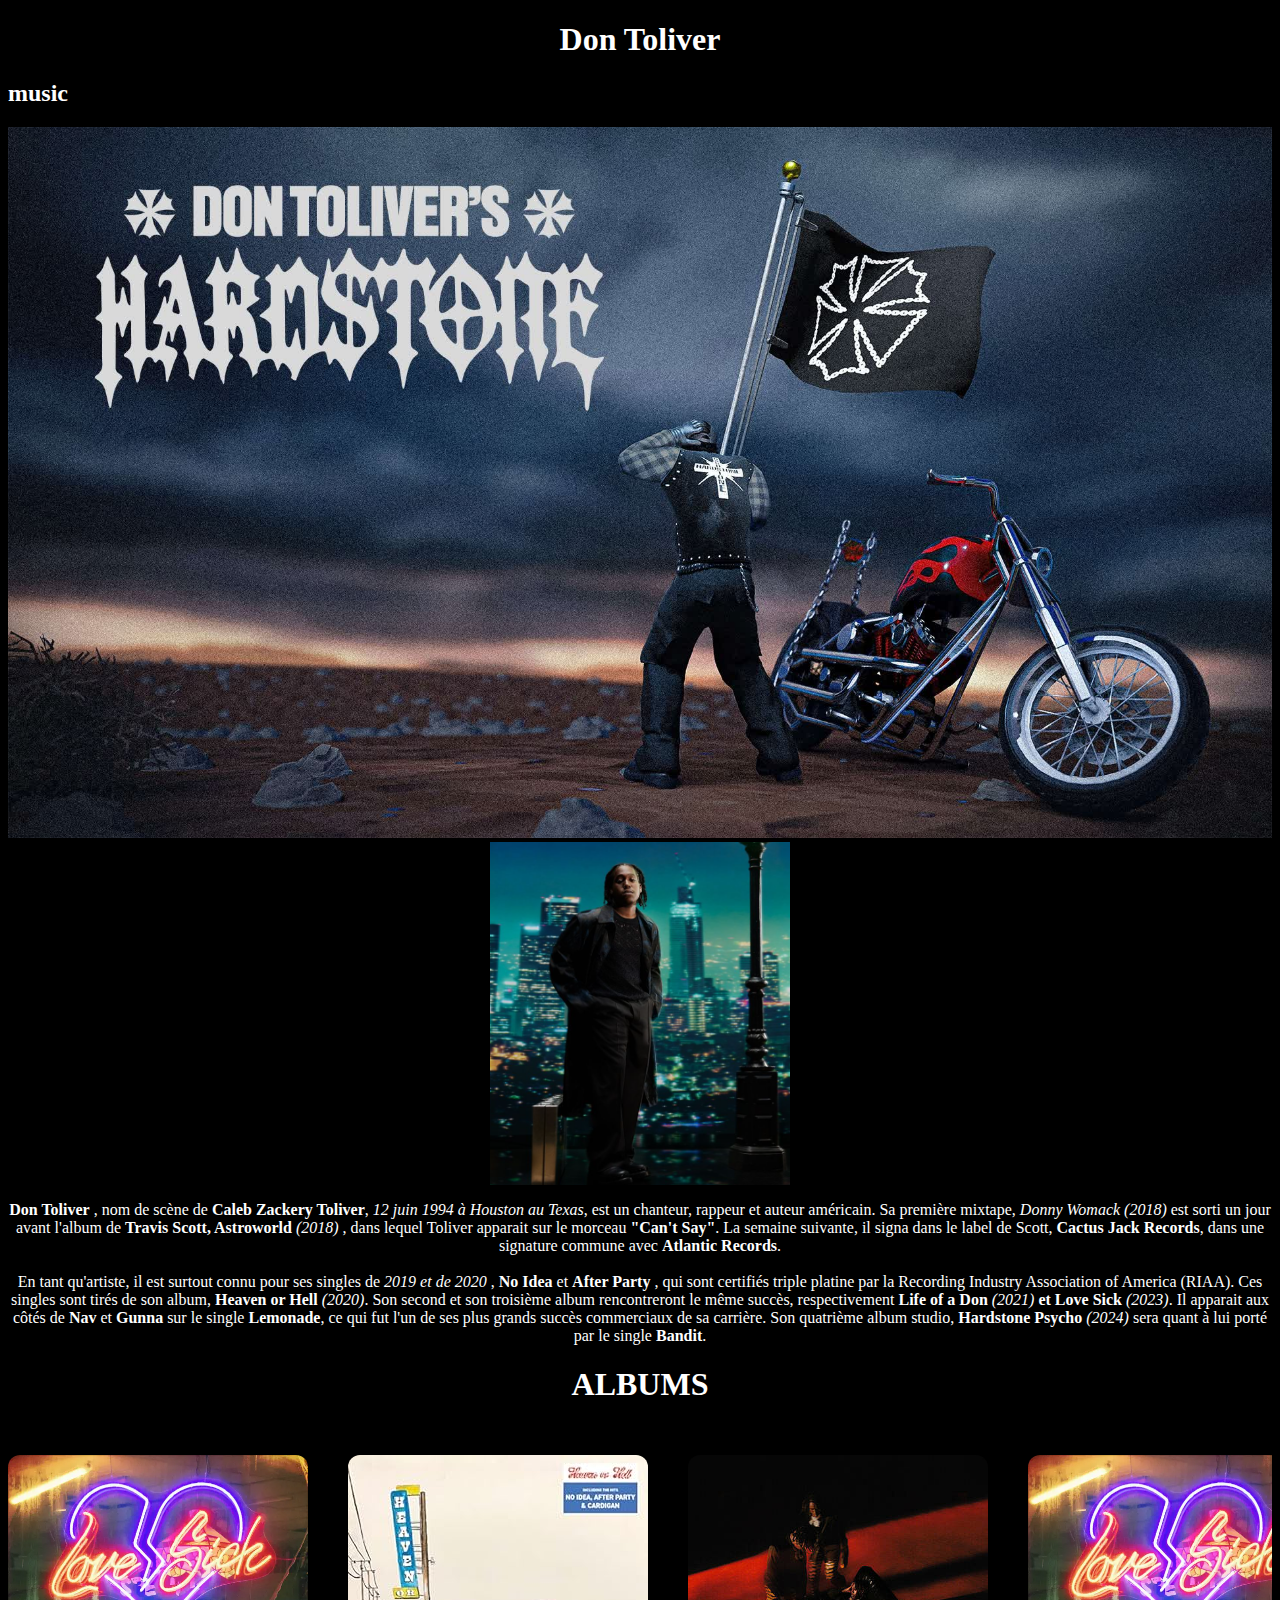
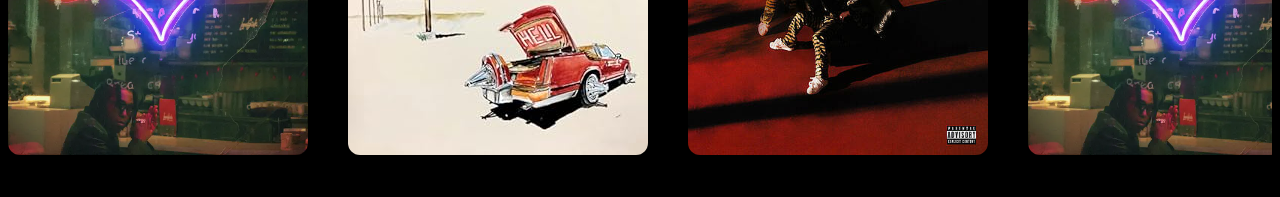
<file: index.html>
<!DOCTYPE html>
<html lang="en">
<head>
    <meta charset="UTF-8">
    <meta name="viewport" content="width=device-width, initial-scale=1.0">
    <title>Document</title>
    <link rel="stylesheet" href="mainpage.css">
</head>
<body>
    <H1>Don Toliver</H1>
    <h2>music</h2>
    <img src="landscape_comp.jpeg"class="image-1">

</img>

<img src="Capture d'écran 2025-04-06 171454.png"class="image-2">
        
    
       








<p>
    <b>Don Toliver</b> , nom de scène de <b>Caleb Zackery Toliver</b>, <i>12 juin 1994 à Houston au Texas</i>, est un chanteur, rappeur et auteur américain. Sa première mixtape, <i>Donny Womack (2018)</i>  est sorti un jour avant l'album de <b>Travis Scott, Astroworld</b> <i>(2018)</i> , dans lequel Toliver apparait sur le morceau <b>"Can't Say"</b>. La semaine suivante, il signa dans le label de Scott, <b>Cactus Jack Records</b>, dans une signature commune avec <b>Atlantic Records</b>.<br>
    <br>

    En tant qu'artiste, il est surtout connu pour ses singles de <i>2019 et de 2020</i> ,<b> No Idea</b> et <b>After Party </b> , qui sont certifiés triple platine par la Recording Industry Association of America (RIAA). Ces singles sont tirés de son album, <b>Heaven or Hell</b> <i>(2020)</i>. Son second et son troisième album rencontreront le même succès, respectivement <b>Life of a Don</b> <i>(2021)</i> <b>et Love Sick</b> <i>(2023)</i>. Il apparait aux côtés de <b>Nav</b> et <b>Gunna</b> sur le single <b>Lemonade</b>, ce qui fut l'un de ses plus grands succès commerciaux de sa carrière. Son quatrième album studio, <b>Hardstone Psycho</b> <i>(2024)</i> sera quant à lui porté par le single <b>Bandit</b>.</p>

    <h1>ALBUMS</h1>

    <div class="carousel"> 
        <div class="carousel-track">
          <a href="lovesick.html" target="_blank">
            <img src="592x592bb.webp" alt="Vinyle 1">
          </a>
          <a href="#" target="_blank">
            <img src="41zxzCOyS+L._SY300_.jpg" alt="Vinyle 2">
          </a>
          <a href="#" target="_blank">
            <img src="csm_don-toliver-life-of-a-don-Cover-Art_2fd9ea08ab.jpg" alt="Vinyle 3">
          </a>
            <a href="index.html" target="_blank">
              <img src="592x592bb.webp" alt="Vinyle 1">
            </a>
            <a href="#" target="_blank">
              <img src="41zxzCOyS+L._SY300_.jpg" alt="Vinyle 2">
            </a>
            <a href="#" target="_blank">
              <img src="csm_don-toliver-life-of-a-don-Cover-Art_2fd9ea08ab.jpg" alt="Vinyle 3">
            </a>
            <a href="index.html" target="_blank">
                <img src="592x592bb.webp" alt="Vinyle 1">
              </a>
              <a href="#" target="_blank">
                <img src="41zxzCOyS+L._SY300_.jpg" alt="Vinyle 2">
              </a>
              <a href="#" target="_blank">
                <img src="csm_don-toliver-life-of-a-don-Cover-Art_2fd9ea08ab.jpg" alt="Vinyle 3">
              </a>
        </div>
      </div>
      







</body>
</html>
</file>
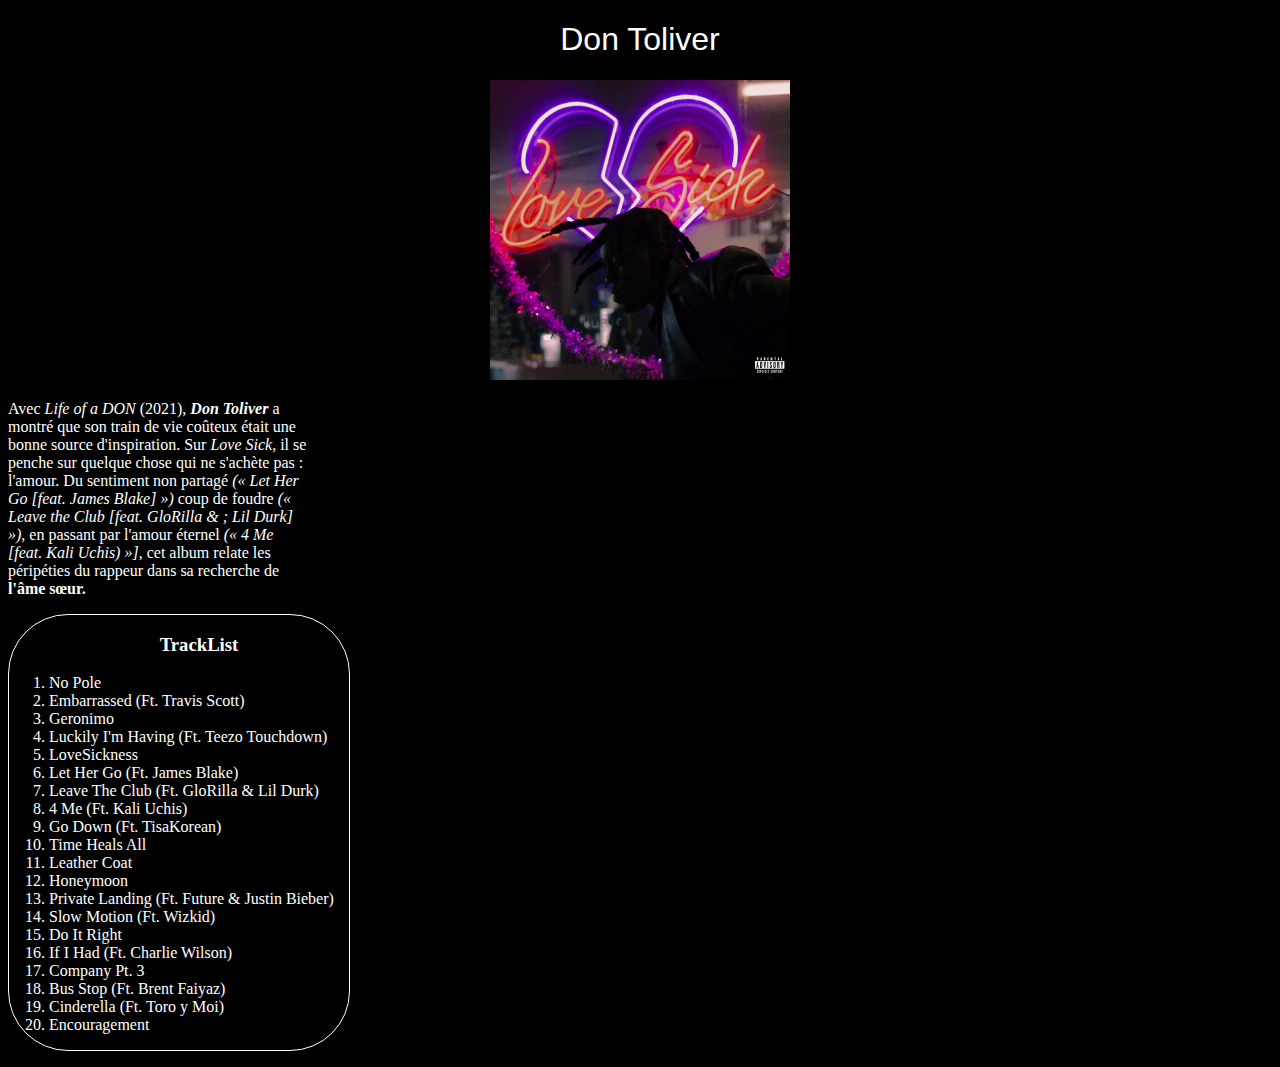
<file: Index.html>
<!DOCTYPE html>
<html lang="fr">
<head>
    <meta charset="UTF-8">
    <meta name="viewport" content="width=device-width, initial-scale=1.0">
    <title>Don Toliver</title>
<link rel="stylesheet" href="style.css">
</head>
<body>
    <h1>Don Toliver</h1>
<img src="e9apq7l5964hc_600.jpg">

</img>

<p>Avec <i>Life of a DON</i> 
    (2021), <b><i>Don Toliver</i></b> a montré que son train de vie coûteux était une bonne source d'inspiration. Sur <i>Love Sick</i>, il se penche sur quelque chose qui ne s'achète pas : l'amour. Du sentiment non partagé <i>(« Let Her Go [feat. James Blake] ») </i> coup de foudre <i> (« Leave the Club [feat. GloRilla &amp ; Lil Durk] »),</i> en passant par l'amour éternel <i>(« 4 Me [feat. Kali Uchis) »]</i>, cet album relate les péripéties du rappeur dans sa recherche de <b>l'âme sœur.</b></p>
    
<ol>
    <h3>TrackList</h3>
    <li> 
        
        <a href="https://youtu.be/A5mURRozXtg?si=4LzErZmzfn5wILzw">No Pole</a></li>
    <li> 
        <a href="https://youtu.be/pXz68mA_9iQ?si=FaXBJ0Rebl65j2kN">Embarrassed (Ft. Travis Scott)</a></li>
    <li>
        <a href="https://youtu.be/mvRk4Ddluo4?si=carRDeyJc7V8TD57">Geronimo</a></li>
    <li>
        <a href="https://youtu.be/1sbbWXjAro8?si=DQ8qOoWGgDxbMWw_">Luckily I'm Having (Ft. Teezo Touchdown)</a></li>
    <li>
        <a href="https://youtu.be/1sbbWXjAro8?si=0Z5cKatUZa8vLbIx">LoveSickness</a></li>
    <li>
        <a href="https://youtu.be/Y0l5aLPVmRU?si=-1kbN-dJBhxKBz7V">Let Her Go (Ft. James Blake)</a></li>
    <li>
        <a href="https://youtu.be/J-oD1zptIg8?si=B_tF53tiAWw3jHmr">Leave The Club (Ft. GloRilla & Lil Durk)</a></li>
    <li>
        <a href="https://youtu.be/J-oD1zptIg8?si=BJZOp05luTj3hzh1">4 Me (Ft. Kali Uchis)</a></li>
    <li>
        <a href="https://youtu.be/Sq44N8mQJm4?si=-a6EY1dPAL06ub2S">Go Down (Ft. TisaKorean)</a></li>
    <li>
        <a href="https://youtu.be/Qek_UPifJhs?si=8xSD1InVRleHjbKP">Time Heals All</a></li>
    <li>
        <a href="https://youtu.be/Qek_UPifJhs?si=0ICEgVOU8MBFP_it">Leather Coat</a></li>
    <li>
        <a href="https://youtu.be/0zOSQxGqLCY?si=BosfIDp67MFr5YQH">Honeymoon</a></li>
    <li>
        <a href="https://youtu.be/yi0AL-1vSNw?si=jikvk-iXZGBb-qyE">Private Landing (Ft. Future & Justin Bieber)</a></li>
    <li>
        <a href="https://youtu.be/FsGOYQ2GqrU?si=kkqEwp2ubnFuY_S-">Slow Motion (Ft. Wizkid)</a></li>
    <li>
        <a href="https://youtu.be/no0RhhdJMlE?si=pwZbwijALnD8HHzv">Do It Right</a></li>
    <li>
        <a href="https://youtu.be/BvaLKoRHgKE?si=wDNZ13Eoe_dzv3y_">If I Had (Ft. Charlie Wilson)</a></li>
    <li>
        <a href="https://youtu.be/BvaLKoRHgKE?si=0hgzAHskYDKpuHZ3">Company Pt. 3</a></li>
    <li>
        <a href="https://youtu.be/MgpS-PCIvvU?si=gQ_EfigozRV6QCr4">Bus Stop (Ft. Brent Faiyaz)</a></li>
    <li>
        <a href="https://youtu.be/5kDOtkWvHY8?si=rXfB5w8o1Y4A3WqO">Cinderella (Ft. Toro y Moi)</a></li>
    <li>
        <a href="https://youtu.be/MVdsduyIIJ8?si=qJlR59RKMKZWxCMi">Encouragement</a></li>
    
</ol>










</body>
</html>
</file>
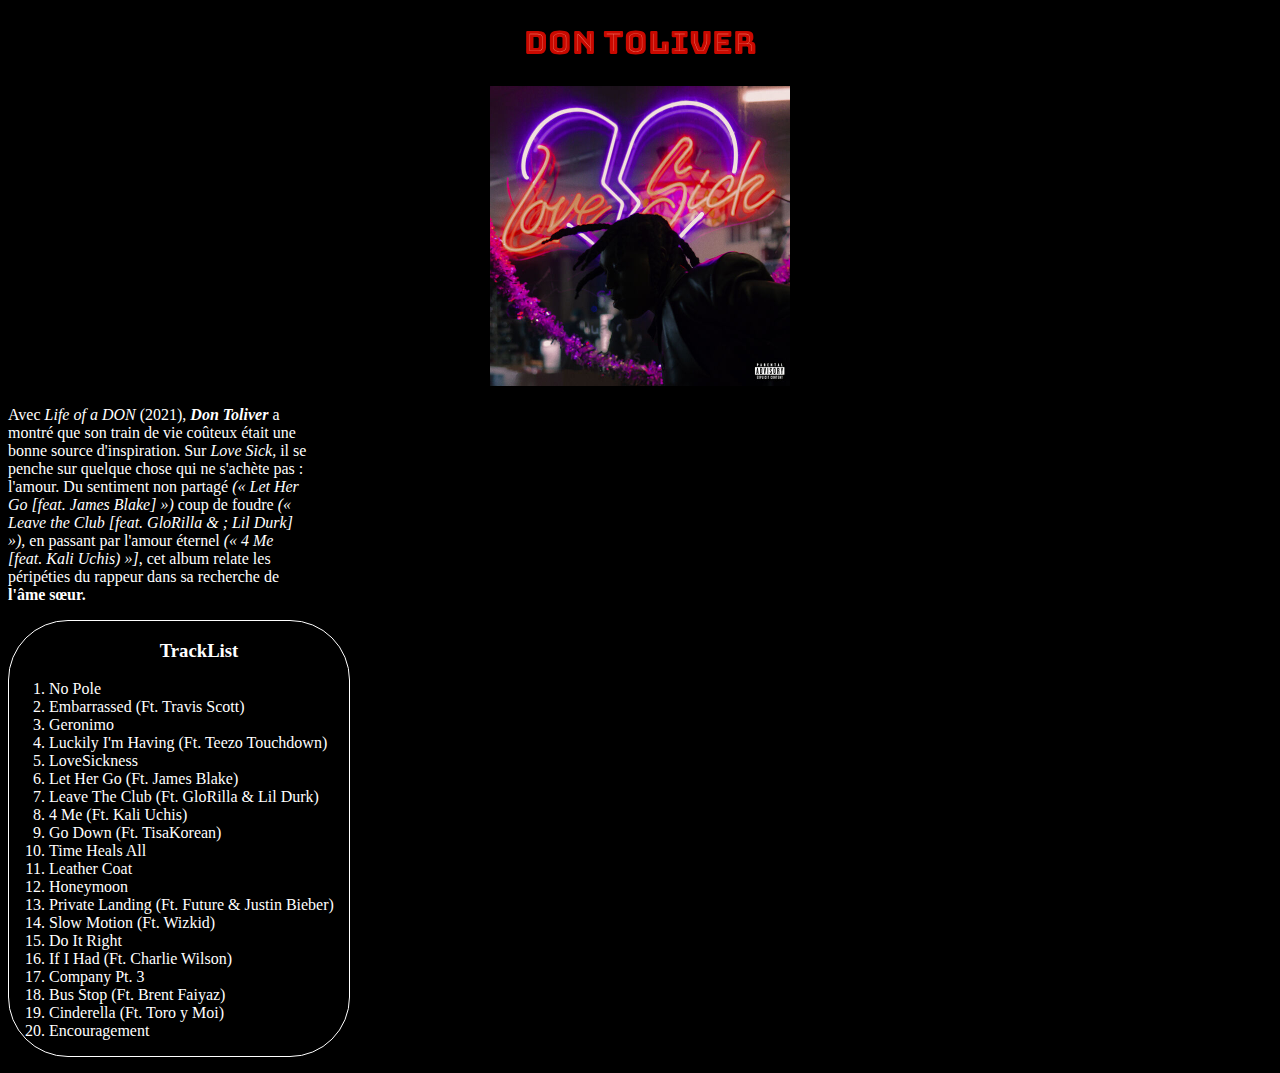
<file: lovesick.html>
<!DOCTYPE html>
<html lang="fr">
<head>
    <meta charset="UTF-8">
    <meta name="viewport" content="width=device-width, initial-scale=1.0">
    <title>Don Toliver</title>
<link rel="stylesheet" href="style.css">
<link rel="preconnect" href="https://fonts.googleapis.com">
<link rel="preconnect" href="https://fonts.gstatic.com" crossorigin>
<link href="https://fonts.googleapis.com/css2?family=Bungee+Tint&display=swap" rel="stylesheet">

</head>
<body>
    <h1>Don Toliver</h1>
<img src="e9apq7l5964hc_600.jpg">

</img>

<p>Avec <i>Life of a DON</i> 
    (2021), <b><i>Don Toliver</i></b> a montré que son train de vie coûteux était une bonne source d'inspiration. Sur <i>Love Sick</i>, il se penche sur quelque chose qui ne s'achète pas : l'amour. Du sentiment non partagé <i>(« Let Her Go [feat. James Blake] ») </i> coup de foudre <i> (« Leave the Club [feat. GloRilla &amp ; Lil Durk] »),</i> en passant par l'amour éternel <i>(« 4 Me [feat. Kali Uchis) »]</i>, cet album relate les péripéties du rappeur dans sa recherche de <b>l'âme sœur.</b></p>
    
<ol>
    <h3>TrackList</h3>
    <li> 
        
        <a href="https://youtu.be/A5mURRozXtg?si=4LzErZmzfn5wILzw">No Pole</a></li>
    <li> 
        <a href="https://youtu.be/pXz68mA_9iQ?si=FaXBJ0Rebl65j2kN">Embarrassed (Ft. Travis Scott)</a></li>
    <li>
        <a href="https://youtu.be/mvRk4Ddluo4?si=carRDeyJc7V8TD57">Geronimo</a></li>
    <li>
        <a href="https://youtu.be/1sbbWXjAro8?si=DQ8qOoWGgDxbMWw_">Luckily I'm Having (Ft. Teezo Touchdown)</a></li>
    <li>
        <a href="https://youtu.be/1sbbWXjAro8?si=0Z5cKatUZa8vLbIx">LoveSickness</a></li>
    <li>
        <a href="https://youtu.be/Y0l5aLPVmRU?si=-1kbN-dJBhxKBz7V">Let Her Go (Ft. James Blake)</a></li>
    <li>
        <a href="https://youtu.be/J-oD1zptIg8?si=B_tF53tiAWw3jHmr">Leave The Club (Ft. GloRilla & Lil Durk)</a></li>
    <li>
        <a href="https://youtu.be/J-oD1zptIg8?si=BJZOp05luTj3hzh1">4 Me (Ft. Kali Uchis)</a></li>
    <li>
        <a href="https://youtu.be/Sq44N8mQJm4?si=-a6EY1dPAL06ub2S">Go Down (Ft. TisaKorean)</a></li>
    <li>
        <a href="https://youtu.be/Qek_UPifJhs?si=8xSD1InVRleHjbKP">Time Heals All</a></li>
    <li>
        <a href="https://youtu.be/Qek_UPifJhs?si=0ICEgVOU8MBFP_it">Leather Coat</a></li>
    <li>
        <a href="https://youtu.be/0zOSQxGqLCY?si=BosfIDp67MFr5YQH">Honeymoon</a></li>
    <li>
        <a href="https://youtu.be/yi0AL-1vSNw?si=jikvk-iXZGBb-qyE">Private Landing (Ft. Future & Justin Bieber)</a></li>
    <li>
        <a href="https://youtu.be/FsGOYQ2GqrU?si=kkqEwp2ubnFuY_S-">Slow Motion (Ft. Wizkid)</a></li>
    <li>
        <a href="https://youtu.be/no0RhhdJMlE?si=pwZbwijALnD8HHzv">Do It Right</a></li>
    <li>
        <a href="https://youtu.be/BvaLKoRHgKE?si=wDNZ13Eoe_dzv3y_">If I Had (Ft. Charlie Wilson)</a></li>
    <li>
        <a href="https://youtu.be/BvaLKoRHgKE?si=0hgzAHskYDKpuHZ3">Company Pt. 3</a></li>
    <li>
        <a href="https://youtu.be/MgpS-PCIvvU?si=gQ_EfigozRV6QCr4">Bus Stop (Ft. Brent Faiyaz)</a></li>
    <li>
        <a href="https://youtu.be/5kDOtkWvHY8?si=rXfB5w8o1Y4A3WqO">Cinderella (Ft. Toro y Moi)</a></li>
    <li>
        <a href="https://youtu.be/MVdsduyIIJ8?si=qJlR59RKMKZWxCMi">Encouragement</a></li>
    
</ol>










</body>
</html>
</file>
<file: mainpage.css>
body{
    background-color: black;
 
    color: white;
}
.image-1{
    width: 100%;
    height: 150%;
}
.image-2{
    width: 300px;
    height: auto;
    display: block;
    margin-left: auto;
    margin-right: auto;
}

h1{ 
    text-align: center;
}

p{
    text-align: center;
    color: white;
    text-align: center;
}

.carousel { 
    overflow: hidden;
    width: 100%;
    background: black;
    padding: 30px 0;
  }
  
  .carousel-track {
    display: flex;
    gap: 40px;
    animation: scroll 20s linear infinite;
  }
  
  .carousel-track a {
    flex-shrink: 0;
   
  }
  
  .carousel-track img {
    height: 300px;
    width: auto;
    border-radius: 12px;
    transition: transform 0.3s;
  }
  
  .carousel-track img:hover {
    transform: scale(1.08);
  }
  
  @keyframes scroll {
    0% {
      transform: translateX(0%);
    }
    100% {
      transform: translateX(-50%);
    }
  }
</file>
<file: style.css>
body{
    background-color:#000000;
    color: #ffffff;
}

h1{ 
    text-align: center;
    
        font-family: "Bungee Tint", sans-serif;
        font-weight: 400;
        font-style: normal;
    
      

}

p {
    text-align: center;
    text-align: left;
    width: 300px;
}

    ol{color: #ffffff;
        
    }

    li{ 
        
        color: #ffffff; 
    }
    img{ 
        width: 100%; 
        height: 300px; 
        object-fit: contain;
        
    }
li a {
     text-decoration: none;
    color:#ffffff ;
    
}

ol{
    border-radius: 60px ;
    border:  1px solid rgb(255, 255, 255);
    width: 300px; 
    height: 435px;
    
    

}

h3{
    text-align: center;
    
}
</file>
